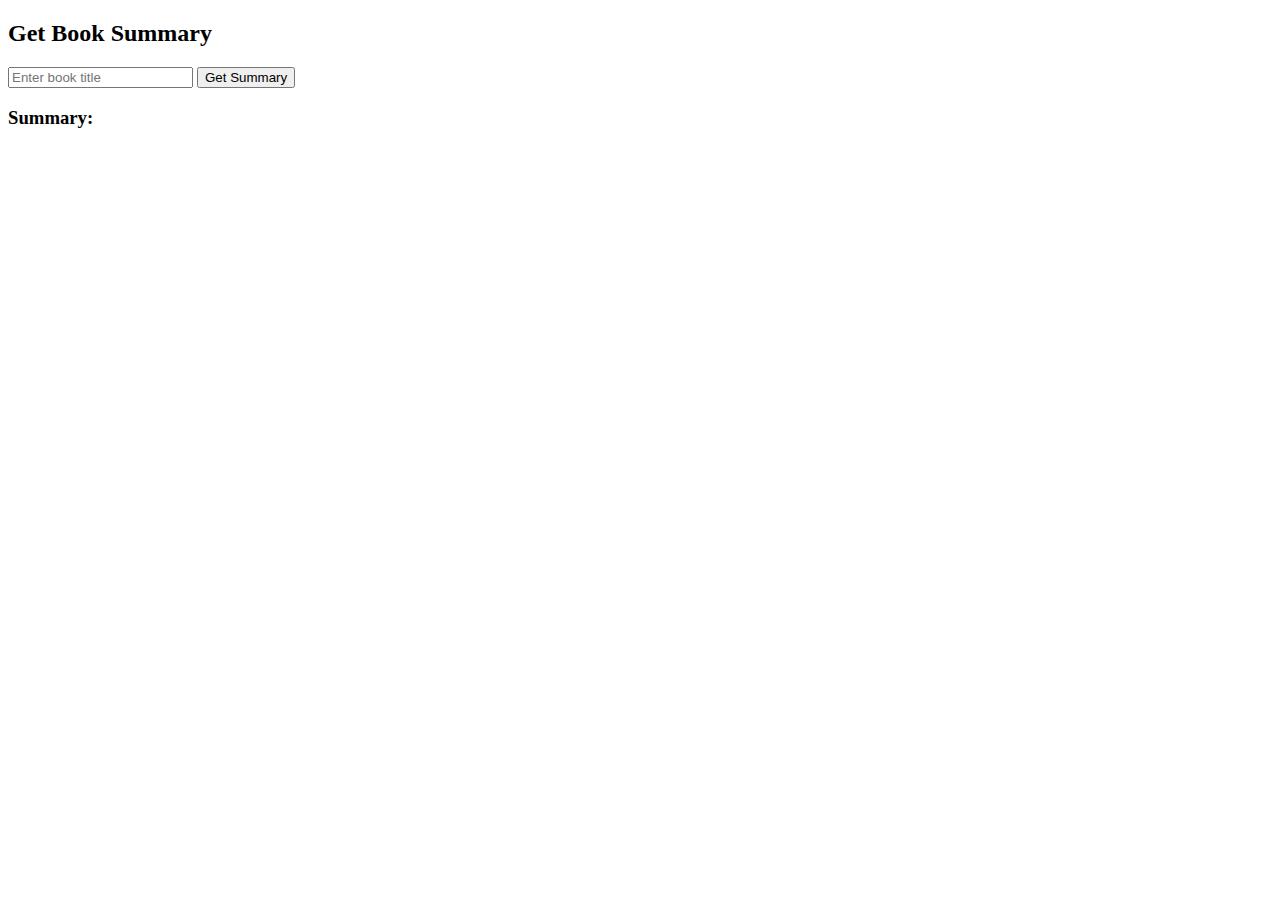
<file: testing_api/index.html>
<!DOCTYPE html>
<html lang="en">
<head>
    <meta charset="UTF-8">
    <meta name="viewport" content="width=device-width, initial-scale=1.0">
    <title>Book Summary AI</title>
</head>
<body>

    <h2>Get Book Summary</h2>
    <input type="text" id="bookTitle" placeholder="Enter book title">
    <button onclick="getSummary()">Get Summary</button>

    <h3>Summary:</h3>
    <p id="summary"></p>

    <script>
        function getSummary() {
    let bookTitle = document.getElementById("bookTitle").value;
    if (!bookTitle) {
        alert("Please enter a book title.");
        return;
    }

    let xhr = new XMLHttpRequest();
    xhr.open("POST", "test.php", true);
    xhr.setRequestHeader("Content-Type", "application/json");

    xhr.onreadystatechange = function () {
        if (xhr.readyState === 4) {
            let response = JSON.parse(xhr.responseText);
            console.log("API Response:", response); // Log full response to console

            if (xhr.status !== 200 || response.error) {
                document.getElementById("summary").innerText = "Error: " + (response.error || "API issue");
                return;
            }

            if (response.choices && response.choices.length > 0) {
                document.getElementById("summary").innerText = response.choices[0].message.content;
            } else {
                document.getElementById("summary").innerText = "Error: Unexpected API response.";
            }
        }
    };

    xhr.send(JSON.stringify({ bookTitle: bookTitle }));
}

    </script>

</body>
</html>
</file>
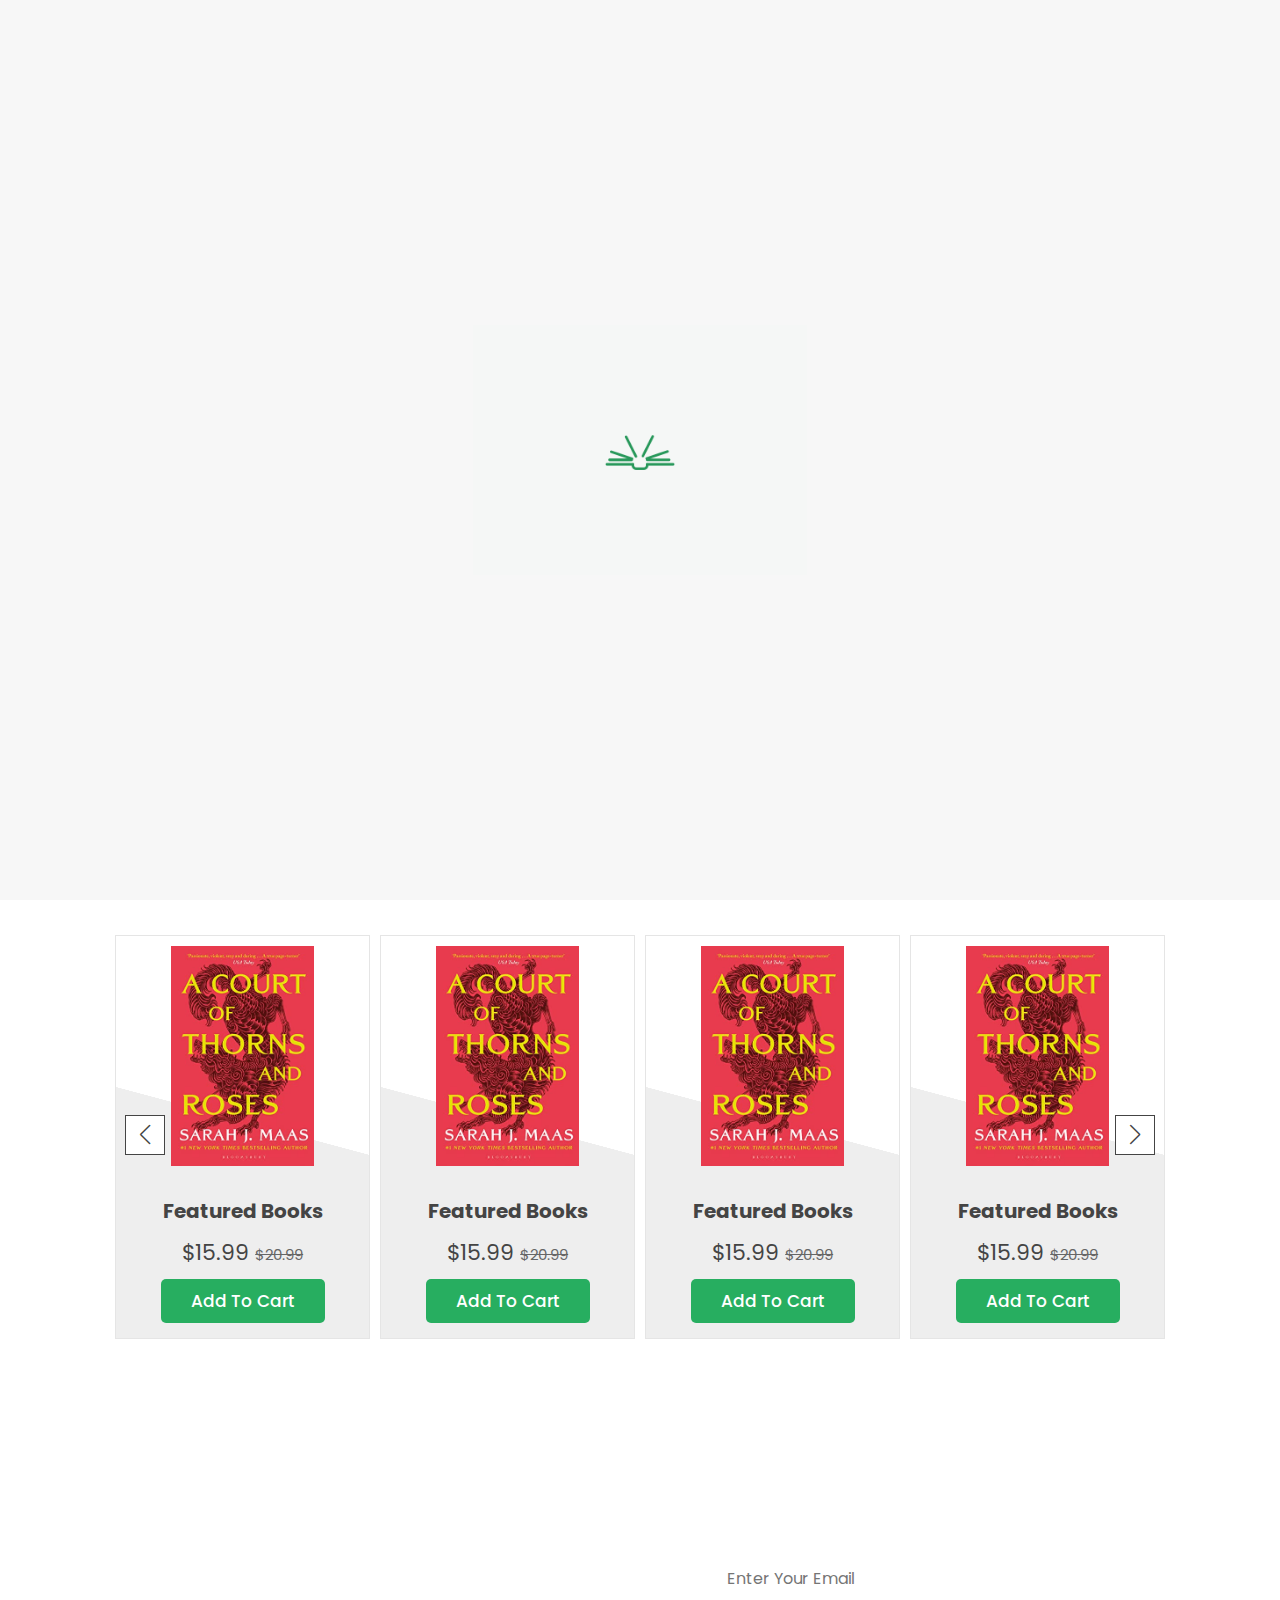
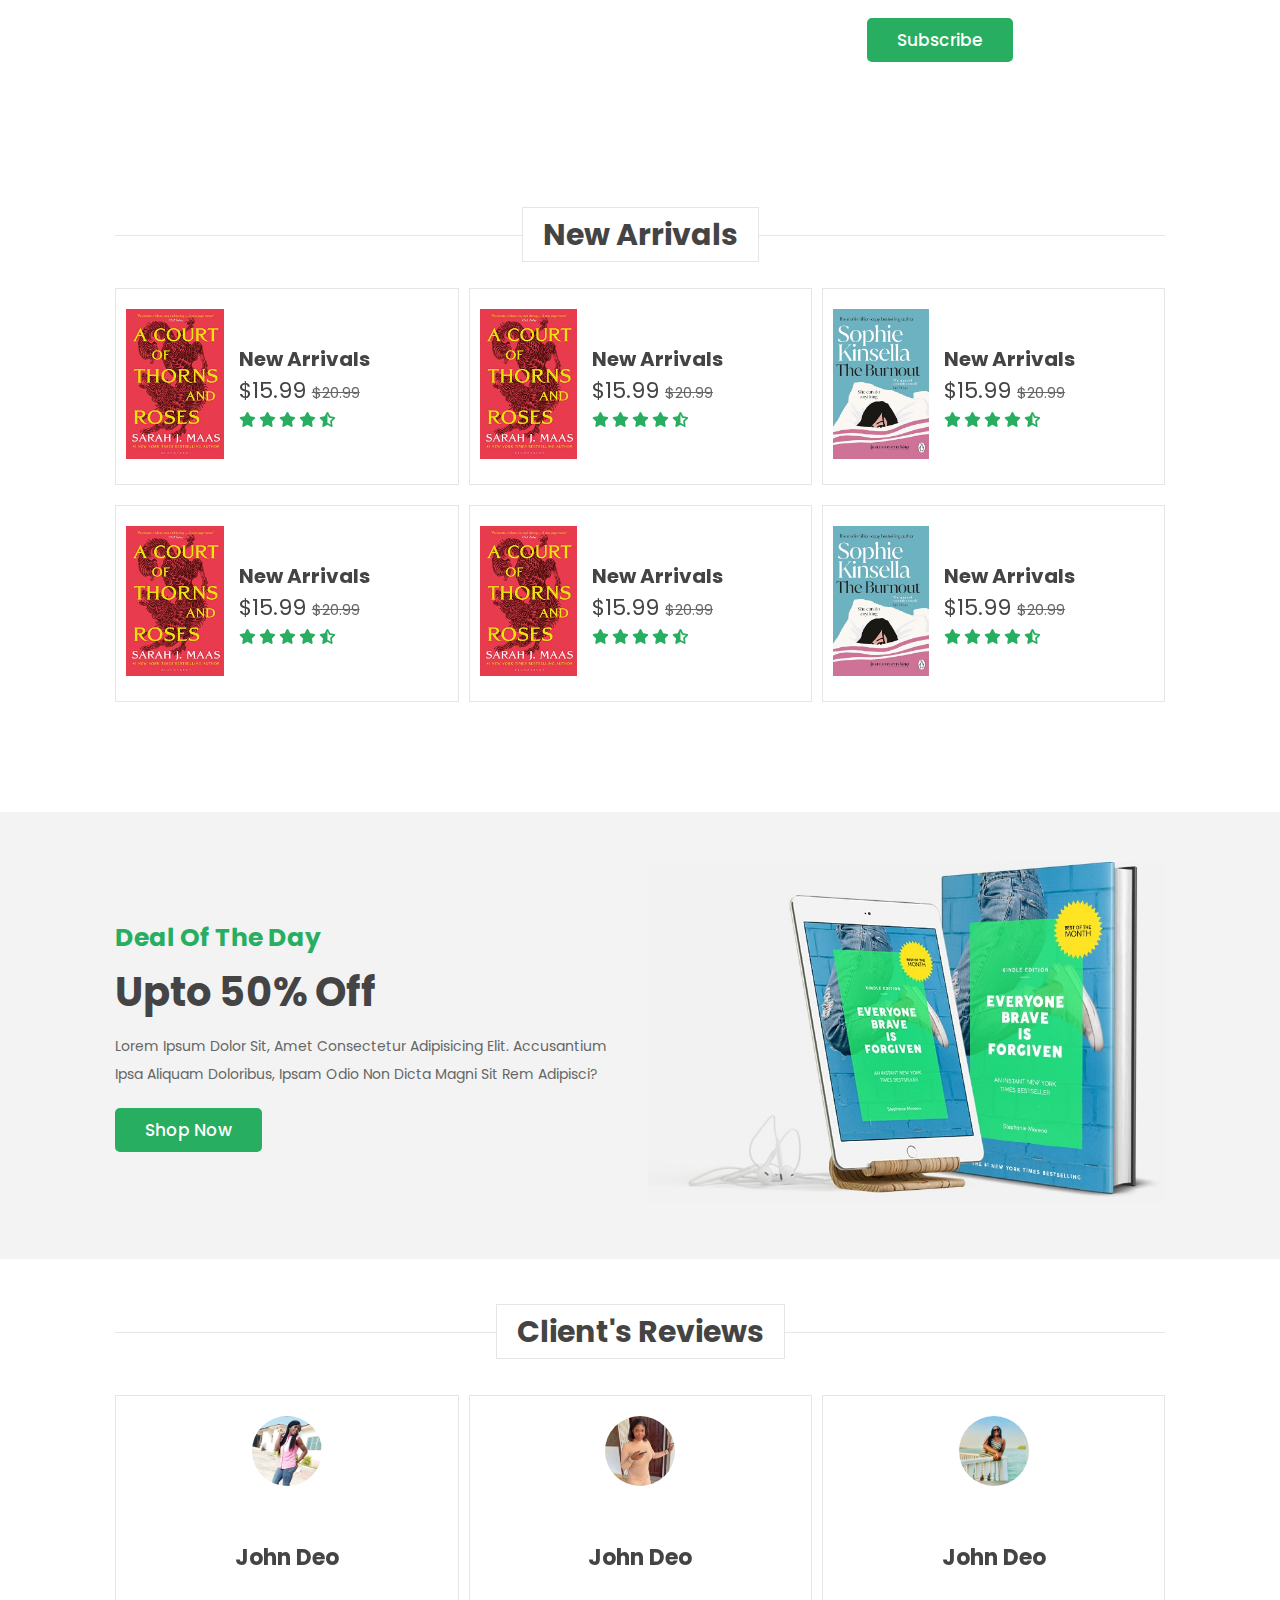
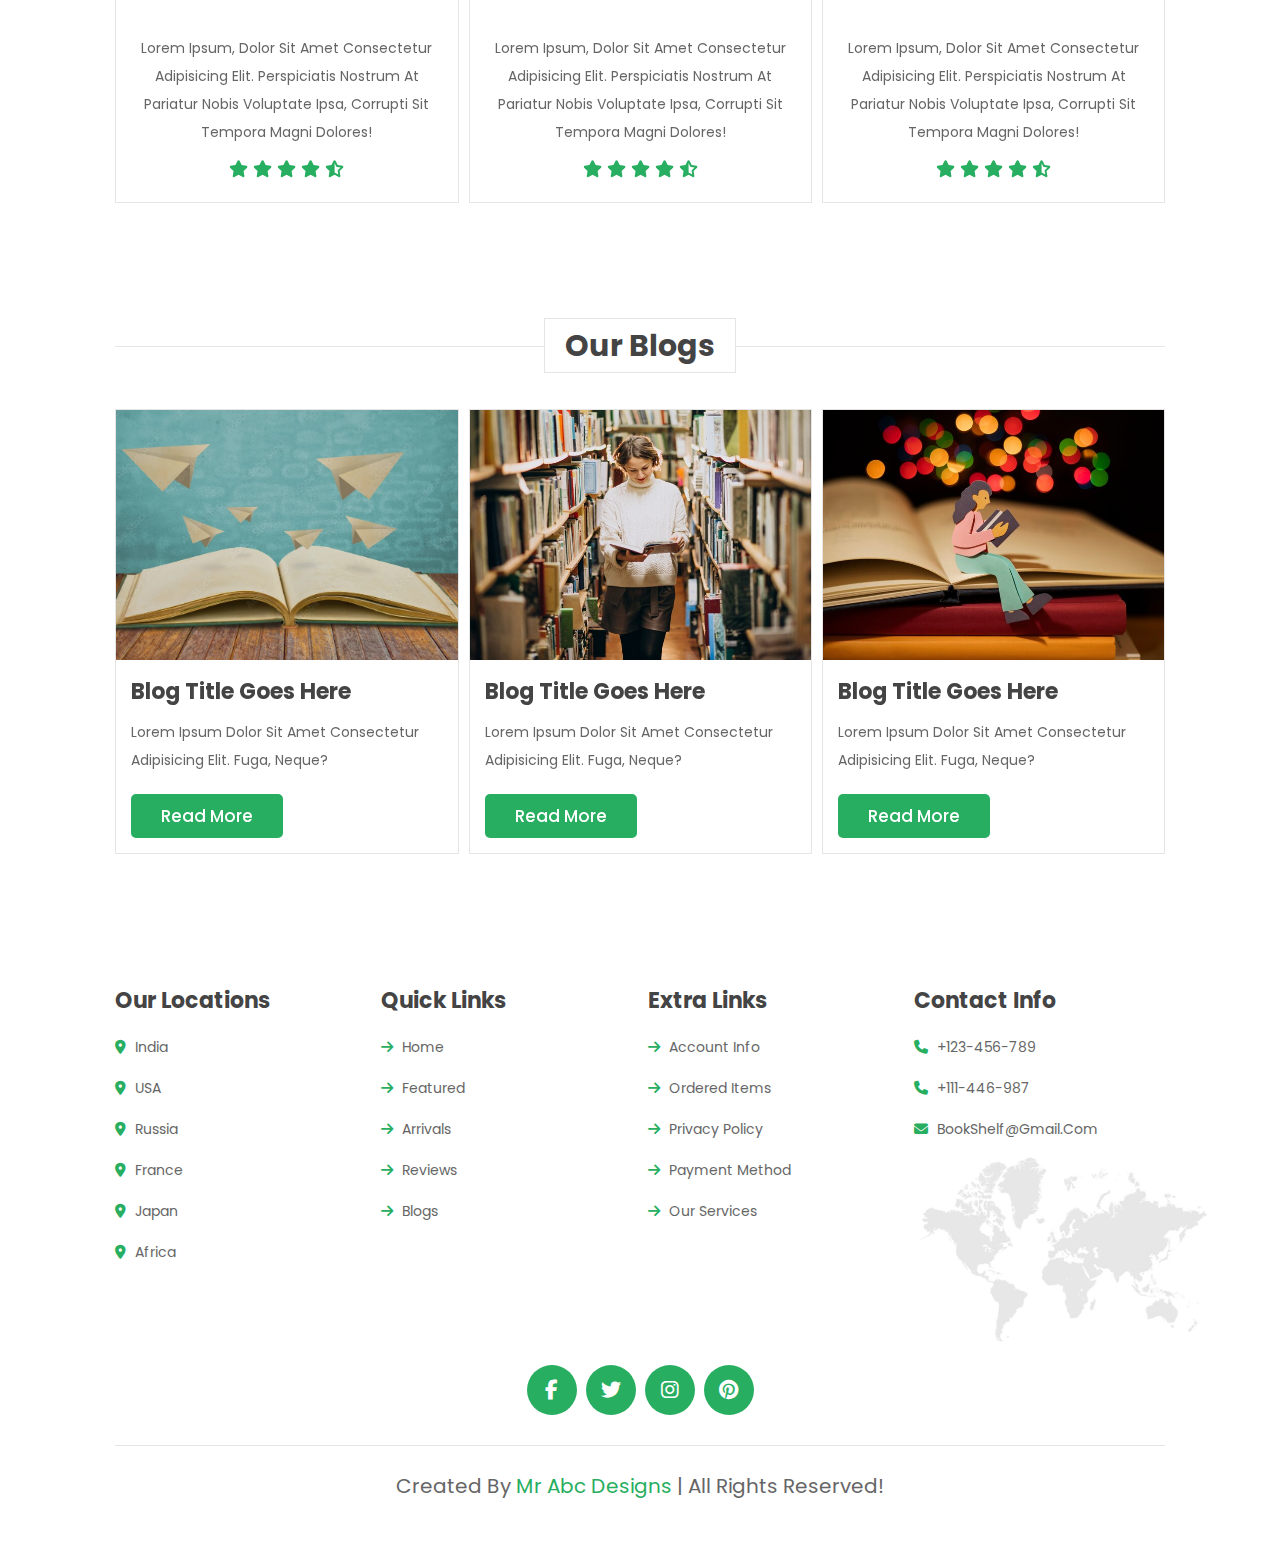
<file: views/index.html>
<!DOCTYPE html>
<html lang="en">

<head>
    <meta charset="UTF-8">
    <meta http-equiv="X-UA-Compatible" content="IE=edge">
    <meta name="viewport" content="width=device-width, initial-scale=1.0">
    <title>Complete Responsive Online Boot Store Website Design Tutorial</title>

    <!-- Swiper JS USE SWIPER form CDN -->
    <link rel="stylesheet" href="https://cdn.jsdelivr.net/npm/swiper@11/swiper-bundle.min.css" />

    <!-- Font awesome cdn link-->
    <link rel="stylesheet" href="https://cdnjs.cloudflare.com/ajax/libs/font-awesome/6.7.2/css/all.min.css">

    <!-- Custom CSS File Link -->
    <link rel="stylesheet" href="../css/home.css">
</head>

<body>

    <!-- Header Section Starts -->

    <header class="header">

        <div class="header-1">
            <a href="#" class="logo"><i class="fas fa-book">BookShelf</i></a>

            <form action="" class="search-form">
                <input type="search" name="" placeholder="Search here..." id="search-box">

                <label for="search-box" class="fas fa-search"></label>
            </form>

            <div class="icons">
                <div id="search-btn" class="fas fa-search"></div>
                <a href="#" class="fas fa-heart"></a>
                <a href="#" class="fas fa-shopping-cart"></a>
                <div id="login-btn" class="fas fa-user"></div>
            </div>
        </div>

        <!-- Nav Bar [Home , Featured ...etc]-->
        <div class="header-2">
            <nav class="navbar">
                <a href="#home">home</a>
                <a href="#featured">Featured</a>
                <a href="#arrivals">arrivals</a>
                <a href="#reviews">reviews</a>
                <a href="#blogs">blogs</a>
            </nav>
        </div>


    </header>
    <!-- Header Section Ends -->

    <!-- Bottom Navbar -->


    <!-- if The Web-site is viewed in small tabs or
on mobile phone nav-bar will be at bottom -->

    <nav class="bottom-navbar">
        <a href="#home" class="fas fa-home"></a>
        <a href="#featured" class="fas fa-list"></a>
        <a href="#arrivals" class="fas fa-tags"></a>
        <a href="#reviews" class="fas fa-comments"></a>
        <a href="#blogs" class="fas fa-newspaper"></a> <!-- change in logo looks better than original -->
    </nav>

    <!-- login form -->

    

    <!-- Home Section Starts -->

    <section class="home" id="home">

        <div class="row">

            <!-- Chnage discarded As Original image was found -->
            <div class="content"> <!--style="margin-bottom: 1dvh;"-->
                <h3> 
                    <?php 
                        session_start();

                        if(isset($_SESSION['user']))
                        { 
                            echo"Hi, ".$_SESSION['user']; 
                        } 
                        else
                        {
                            echo"Hi, User";
                        }
                    ?>
                            
                </h3>
                <p>Lorem ipsum dolor sit amet consectetur adipisicing elit. Corporis blanditiis sint facilis, iusto nemo
                    soluta facere rerum error incidunt voluptatem.</p>

                <a href="#" class="btn">shop Now</a>
            </div>

            <div class="swiper books-slider">

                <div class="swiper-wrapper">
                    <a href="#" class="swiper-slide"><img src="../images/book2.jpg" alt=""></a>
                    <a href="#" class="swiper-slide"><img src="../images/book3.jpg" alt=""></a>
                    <a href="#" class="swiper-slide"><img src="../images/book2.jpg" alt=""></a>
                    <a href="#" class="swiper-slide"><img src="../images/book3.jpg" alt=""></a>

                    <a href="#" class="swiper-slide"><img src="../images/book3.jpg" alt=""></a>

                    <a href="#" class="swiper-slide"><img src="../images/book2.jpg" alt=""></a>

                </div>
                <!-- Shelf img tag should be Here -->

                <img src="../images/stand.png" alt="" class="stand">
            </div>

        </div>

    </section>

    <!-- home Section Ends -->


    <!-- icons section Starts -->

    <section class="icons-container">

        <div class="icons">
            <i class="fas fa-plane"></i>
            <div class="content">
                <h3>Free Shipping</h3>
                <p>order over $100</p>
            </div>
        </div>

        <div class="icons">
            <i class="fas fa-lock"></i>
            <div class="content">
                <h3>Secure Payment</h3>
                <p>100 Secure Payment</p>
            </div>
        </div>

        <div class="icons">
            <i class="fas fa-redo-alt"></i>
            <div class="content">
                <h3>Easy Returns</h3>
                <p>10 Days Returns</p>
            </div>
        </div>

        <div class="icons">
            <i class="fas fa-headset"></i>
            <div class="content">
                <h3>24/7 Support</h3>
                <p>call us anytime</p>
            </div>
        </div>

    </section>

    <!-- Icon Section Ends -->

    <!-- featured Section Starts -->

    <section class="featured" id="featured">

        <h1 class="heading">
            <span>
                Featured Books
            </span>
        </h1>
        <div class=" swiper featured-slider">

            <div class="swiper-wrapper">

                <!-- 1st Book view -->
                <div class="swiper-slide box">
                    <div class="icons">
                        <a href="#" class="fas fa-search"></a>

                        <a href="#" class="fas fa-heart"></a>

                        <a href="#" class="fas fa-eye"></a>

                    </div>

                    <div class="image">
                        <img src="../images/book2.jpg" alt="">
                    </div>

                    <div class="content">
                        <h3>Featured Books</h3>
                        <div class="price">$15.99 <span>$20.99</span> </div>
                        <a href="#" class="btn">Add to Cart</a>
                    </div>
                </div>

                <!-- 2nd Book view -->
                <div class="swiper-slide box">
                    <div class="icons">
                        <a href="#" class="fas fa-search"></a>

                        <a href="#" class="fas fa-heart"></a>

                        <a href="#" class="fas fa-eye"></a>

                    </div>

                    <div class="image">
                        <img src="../images/book2.jpg" alt="">
                    </div>

                    <div class="content">
                        <h3>Featured Books</h3>
                        <div class="price">$15.99 <span>$20.99</span></div>
                        <a href="#" class="btn">Add to Cart</a>
                    </div>
                </div>

                <!-- 3rd Book view -->
                <div class="swiper-slide box">
                    <div class="icons">
                        <a href="#" class="fas fa-search"></a>

                        <a href="#" class="fas fa-heart"></a>

                        <a href="#" class="fas fa-eye"></a>

                    </div>

                    <div class="image">
                        <img src="../images/book2.jpg" alt="">
                    </div>

                    <div class="content">
                        <h3>Featured Books</h3>
                        <div class="price">$15.99 <span>$20.99</span></div>
                        <a href="#" class="btn">Add to Cart</a>
                    </div>
                </div>

                <!-- 4th Book view -->
                <div class="swiper-slide box">
                    <div class="icons">
                        <a href="#" class="fas fa-search"></a>

                        <a href="#" class="fas fa-heart"></a>

                        <a href="#" class="fas fa-eye"></a>

                    </div>

                    <div class="image">
                        <img src="../images/book2.jpg" alt="">
                    </div>

                    <div class="content">
                        <h3>Featured Books</h3>
                        <div class="price">$15.99 <span>$20.99</span> </div>
                        <a href="#" class="btn">Add to Cart</a>
                    </div>
                </div>

                <!-- 5th Book view -->
                <div class="swiper-slide box">
                    <div class="icons">
                        <a href="#" class="fas fa-search"></a>

                        <a href="#" class="fas fa-heart"></a>

                        <a href="#" class="fas fa-eye"></a>

                    </div>

                    <div class="image">
                        <img src="../images/book2.jpg" alt="">
                    </div>

                    <div class="content">
                        <h3>Featured Books</h3>
                        <div class="price">$15.99 <span>$20.99</span> </div>
                        <a href="#" class="btn">Add to Cart</a>
                    </div>
                </div>

                <!-- 6th Book view -->
                <div class="swiper-slide box">
                    <div class="icons">
                        <a href="#" class="fas fa-search"></a>

                        <a href="#" class="fas fa-heart"></a>

                        <a href="#" class="fas fa-eye"></a>

                    </div>

                    <div class="image">
                        <img src="../images/book2.jpg" alt="">
                    </div>

                    <div class="content">
                        <h3>Featured Books</h3>
                        <div class="price">$15.99 <span>$20.99</span></div>
                        <a href="#" class="btn">Add to Cart</a>
                    </div>
                </div>

                <!-- 7th Book view -->
                <div class="swiper-slide box">
                    <div class="icons">
                        <a href="#" class="fas fa-search"></a>

                        <a href="#" class="fas fa-heart"></a>

                        <a href="#" class="fas fa-eye"></a>

                    </div>

                    <div class="image">
                        <img src="../images/book2.jpg" alt="">
                    </div>

                    <div class="content">
                        <h3>Featured Books</h3>
                        <div class="price">$15.99 <span>$20.99</span></div>
                        <a href="#" class="btn">Add to Cart</a>
                    </div>
                </div>

                <!-- 8th Book view -->
                <div class="swiper-slide box">
                    <div class="icons">
                        <a href="#" class="fas fa-search"></a>

                        <a href="#" class="fas fa-heart"></a>

                        <a href="#" class="fas fa-eye"></a>

                    </div>

                    <div class="image">
                        <img src="../images/book2.jpg" alt="">
                    </div>

                    <div class="content">
                        <h3>Featured Books</h3>
                        <div class="price">$15.99 <span>$20.99</span></div>
                        <a href="#" class="btn">Add to Cart</a>
                    </div>
                </div>
            </div>

            <div class="swiper-button-next"></div>
            <div class="swiper-button-prev"></div>
        </div>

    </section>

    <!-- featured Section Ends -->



    <!-- Newsletter Section Starts -->

    <section class="newsletter">

        <form action="">

            <h3>subscribe for latest updates</h3>

            <input type="email" name="" placeholder="enter your email" id="" class="box">
            <input type="submit" value="subscribe" class="btn">

        </form>
    </section>

    <!-- Newsletter Section Ends -->




    <!-- Arrivals section Starts -->

    <section class="arrivals" id="arrivals">

        <h1 class="heading"> <span>New Arrivals</span> </h1>

        <div class="swiper arrivals-slider">

            <div class="swiper-wrapper">

                <!-- 1st Book of Arrivals Section -->

                <a href="#" class="swiper-slide box">

                    <div class="image">
                        <img src="../images/book2.jpg" alt="">
                    </div>

                    <div class="content">
                        <h3>new arrivals</h3>

                        <div class="price">$15.99 <span>$20.99</span></div>

                        <div class="stars">
                            <i class="fas fa-star"></i>
                            <i class="fas fa-star"></i>
                            <i class="fas fa-star"></i>
                            <i class="fas fa-star"></i>
                            <i class="fas fa-star-half-alt"></i>
                        </div>

                    </div>
                </a>

                <!-- 2nd Book of Arrivals Section -->

                <a href="#" class="swiper-slide box">

                    <div class="image">
                        <img src="../images/book2.jpg" alt="">
                    </div>

                    <div class="content">
                        <h3>new arrivals</h3>

                        <div class="price">$15.99 <span>$20.99</span></div>

                        <div class="stars">
                            <i class="fas fa-star"></i>
                            <i class="fas fa-star"></i>
                            <i class="fas fa-star"></i>
                            <i class="fas fa-star"></i>
                            <i class="fas fa-star-half-alt"></i>
                        </div>
                    </div>
                </a>

                <!-- 3rd Book In Arriavl Section -->

                <a href="#" class="swiper-slide box">

                    <div class="image">
                        <img src="../images/book3.jpg" alt="">
                    </div>

                    <div class="content">
                        <h3>new arrivals</h3>

                        <div class="price">$15.99 <span>$20.99</span></div>

                        <div class="stars">
                            <i class="fas fa-star"></i>
                            <i class="fas fa-star"></i>
                            <i class="fas fa-star"></i>
                            <i class="fas fa-star"></i>
                            <i class="fas fa-star-half-alt"></i>
                        </div>
                    </div>
                </a>

                <!-- 4th Book -->

                <a href="#" class="swiper-slide box">

                    <div class="image">
                        <img src="../images/book1.webp" alt="">
                    </div>

                    <div class="content">
                        <h3>new arrivals</h3>

                        <div class="price">$15.99 <span>$20.99</span></div>

                        <div class="stars">
                            <i class="fas fa-star"></i>
                            <i class="fas fa-star"></i>
                            <i class="fas fa-star"></i>
                            <i class="fas fa-star"></i>
                            <i class="fas fa-star-half-alt"></i>
                        </div>
                    </div>
                </a>

                <!-- 5th Book -->

                <a href="#" class="swiper-slide box">

                    <div class="image">
                        <img src="../images/book3.jpg" alt="">
                    </div>

                    <div class="content">
                        <h3>new arrivals</h3>

                        <div class="price">$15.99 <span>$20.99</span></div>

                        <div class="stars">
                            <i class="fas fa-star"></i>
                            <i class="fas fa-star"></i>
                            <i class="fas fa-star"></i>
                            <i class="fas fa-star"></i>
                            <i class="fas fa-star-half-alt"></i>
                        </div>
                    </div>
                </a>


            </div>

        </div>

        <!-- Seprate 5 Books -->

        <div class="swiper arrivals-slider arrivals-slider-adjust"> <!-- Change for bottom overflow -->

            <div class="swiper-wrapper">

                <!-- 6th Book of Arrivals Section -->

                <a href="#" class="swiper-slide box">

                    <div class="image">
                        <img src="../images/book2.jpg" alt="">
                    </div>

                    <div class="content">
                        <h3>new arrivals</h3>

                        <div class="price">$15.99 <span>$20.99</span></div>

                        <div class="stars">
                            <i class="fas fa-star"></i>
                            <i class="fas fa-star"></i>
                            <i class="fas fa-star"></i>
                            <i class="fas fa-star"></i>
                            <i class="fas fa-star-half-alt"></i>
                        </div>

                    </div>
                </a>

                <!-- 7th Book of Arrivals Section -->

                <a href="#" class="swiper-slide box">

                    <div class="image">
                        <img src="../images/book2.jpg" alt="">
                    </div>

                    <div class="content">
                        <h3>new arrivals</h3>

                        <div class="price">$15.99 <span>$20.99</span></div>

                        <div class="stars">
                            <i class="fas fa-star"></i>
                            <i class="fas fa-star"></i>
                            <i class="fas fa-star"></i>
                            <i class="fas fa-star"></i>
                            <i class="fas fa-star-half-alt"></i>
                        </div>
                    </div>
                </a>

                <!-- 8th Book In Arriavl Section -->

                <a href="#" class="swiper-slide box">

                    <div class="image">
                        <img src="../images/book3.jpg" alt="">
                    </div>

                    <div class="content">
                        <h3>new arrivals</h3>

                        <div class="price">$15.99 <span>$20.99</span></div>

                        <div class="stars">
                            <i class="fas fa-star"></i>
                            <i class="fas fa-star"></i>
                            <i class="fas fa-star"></i>
                            <i class="fas fa-star"></i>
                            <i class="fas fa-star-half-alt"></i>
                        </div>
                    </div>
                </a>

                <!-- 9th Book -->

                <a href="#" class="swiper-slide box">

                    <div class="image">
                        <img src="../images/book1.webp" alt="">
                    </div>

                    <div class="content">
                        <h3>new arrivals</h3>

                        <div class="price">$15.99 <span>$20.99</span></div>

                        <div class="stars">
                            <i class="fas fa-star"></i>
                            <i class="fas fa-star"></i>
                            <i class="fas fa-star"></i>
                            <i class="fas fa-star"></i>
                            <i class="fas fa-star-half-alt"></i>
                        </div>
                    </div>
                </a>

                <!-- 10th Book -->

                <a href="#" class="swiper-slide box">

                    <div class="image">
                        <img src="../images/book3.jpg" alt="">
                    </div>

                    <div class="content">
                        <h3>new arrivals</h3>

                        <div class="price">$15.99 <span>$20.99</span></div>

                        <div class="stars">
                            <i class="fas fa-star"></i>
                            <i class="fas fa-star"></i>
                            <i class="fas fa-star"></i>
                            <i class="fas fa-star"></i>
                            <i class="fas fa-star-half-alt"></i>
                        </div>
                    </div>
                </a>

            </div>

        </div>

    </section>

    <!-- Arrivals Section Ends -->

    <!-- Deal Section Starts -->

    <section class="deal">

        <div class="content">
            <h3>Deal of The Day</h3>
            <h1>upto 50% off</h1>
            <p>Lorem ipsum dolor sit, amet consectetur adipisicing elit. Accusantium ipsa aliquam doloribus, ipsam odio
                non dicta magni sit rem adipisci?</p>

            <a href="#" class="btn">Shop Now</a>

        </div>

        <div class="image">
            <img src="../images/deal-img.jpg" alt="">
        </div>

    </section>

    <!-- Deal Section Ends -->


    <!-- Reviews Section Starts -->

    <section class="reviews" id="reviews">

        <h1 class="heading"> <span>Client's Reviews</span> </h1>

        <div class="swiper reviews-slider">

            <div class="swiper-wrapper">

                <!-- 1st Review -->

                <div class="swiper-slide box">

                    <img src="../images/pic-11.png" alt="">
                    <h3>john deo</h3>

                    <p>Lorem ipsum, dolor sit amet consectetur adipisicing elit. Perspiciatis nostrum at pariatur nobis
                        voluptate ipsa, corrupti sit tempora magni dolores!</p>

                    <div class="stars">
                        <i class="fas fa-star"></i>
                        <i class="fas fa-star"></i>
                        <i class="fas fa-star"></i>
                        <i class="fas fa-star"></i>
                        <i class="fas fa-star-half-alt"></i>
                    </div>
                </div>

                <!-- 2nd review block -->
                <div class="swiper-slide box">

                    <img src="../images/pic-12.jpg" alt="">
                    <h3>john deo</h3>

                    <p>Lorem ipsum, dolor sit amet consectetur adipisicing elit. Perspiciatis nostrum at pariatur nobis
                        voluptate ipsa, corrupti sit tempora magni dolores!</p>

                    <div class="stars">
                        <i class="fas fa-star"></i>
                        <i class="fas fa-star"></i>
                        <i class="fas fa-star"></i>
                        <i class="fas fa-star"></i>
                        <i class="fas fa-star-half-alt"></i>
                    </div>
                </div>

                <!-- 3rd review block -->
                <div class="swiper-slide box">

                    <img src="../images/yaa.jpg" alt="">
                    <h3>john deo</h3>

                    <p>Lorem ipsum, dolor sit amet consectetur adipisicing elit. Perspiciatis nostrum at pariatur nobis
                        voluptate ipsa, corrupti sit tempora magni dolores!</p>

                    <div class="stars">
                        <i class="fas fa-star"></i>
                        <i class="fas fa-star"></i>
                        <i class="fas fa-star"></i>
                        <i class="fas fa-star"></i>
                        <i class="fas fa-star-half-alt"></i>
                    </div>
                </div>

                <!-- 4th review block -->
                <div class="swiper-slide box">

                    <img src="../images/pic-11.png" alt="">
                    <h3>john deo</h3>

                    <p>Lorem ipsum, dolor sit amet consectetur adipisicing elit. Perspiciatis nostrum at pariatur nobis
                        voluptate ipsa, corrupti sit tempora magni dolores!</p>

                    <div class="stars">
                        <i class="fas fa-star"></i>
                        <i class="fas fa-star"></i>
                        <i class="fas fa-star"></i>
                        <i class="fas fa-star"></i>
                        <i class="fas fa-star-half-alt"></i>
                    </div>
                </div>

                <!-- 5th review block -->
                <div class="swiper-slide box">

                    <img src="../images/pic-12.jpg" alt="">
                    <h3>john deo</h3>

                    <p>Lorem ipsum, dolor sit amet consectetur adipisicing elit. Perspiciatis nostrum at pariatur nobis
                        voluptate ipsa, corrupti sit tempora magni dolores!</p>

                    <div class="stars">
                        <i class="fas fa-star"></i>
                        <i class="fas fa-star"></i>
                        <i class="fas fa-star"></i>
                        <i class="fas fa-star"></i>
                        <i class="fas fa-star-half-alt"></i>
                    </div>
                </div>

                <!-- 6th review block -->
                <div class="swiper-slide box">

                    <img src="../images/pic-12.jpg" alt="">
                    <h3>john deo</h3>

                    <p>Lorem ipsum, dolor sit amet consectetur adipisicing elit. Perspiciatis nostrum at pariatur nobis
                        voluptate ipsa, corrupti sit tempora magni dolores!</p>

                    <div class="stars">
                        <i class="fas fa-star"></i>
                        <i class="fas fa-star"></i>
                        <i class="fas fa-star"></i>
                        <i class="fas fa-star"></i>
                        <i class="fas fa-star-half-alt"></i>
                    </div>
                </div>

            </div>

        </div>

    </section>

    <!-- Reviews Section Ends -->

    <!-- Blogs Section Starts -->
    <section class="blogs" id="blogs">

        <h1 class="heading">
            <span>
                Our Blogs
            </span>
        </h1>

        <div class="swiper blogs-slider">

            <div class="swiper-wrapper">

                <!-- 1st Blog -->
                <div class="swiper-slide box">

                    <div class="image">
                        <img src="../images/blog-01.webp" alt="">
                    </div>

                    <div class="content">
                        <h3>
                            blog title goes here
                        </h3>

                        <p>Lorem ipsum dolor sit amet consectetur adipisicing elit. Fuga, neque?</p>

                        <a href="#" class="btn">read more</a>
                    </div>

                </div>

                <!-- 2nd  Blog -->

                <div class="swiper-slide box">

                    <div class="image">
                        <img src="../images/blog-02.jpg" alt="">
                    </div>

                    <div class="content">
                        <h3>
                            blog title goes here
                        </h3>

                        <p>Lorem ipsum dolor sit amet consectetur adipisicing elit. Fuga, neque?</p>

                        <a href="#" class="btn">read more</a>
                    </div>

                </div>

                <!-- 3rd  Blog -->

                <div class="swiper-slide box">

                    <div class="image">
                        <img src="../images/blog-03.jpg" alt="">
                    </div>

                    <div class="content">
                        <h3>
                            blog title goes here
                        </h3>

                        <p>Lorem ipsum dolor sit amet consectetur adipisicing elit. Fuga, neque?</p>

                        <a href="#" class="btn">read more</a>
                    </div>

                </div>

                <!-- 4th  Blog -->

                <div class="swiper-slide box">

                    <div class="image">
                        <img src="../images/blog-04.jpg" alt="">
                    </div>

                    <div class="content">
                        <h3>
                            blog title goes here
                        </h3>

                        <p>Lorem ipsum dolor sit amet consectetur adipisicing elit. Fuga, neque?</p>

                        <a href="#" class="btn">read more</a>
                    </div>

                </div>

                <!-- 5th Blog -->

                <div class="swiper-slide box">

                    <div class="image">
                        <img src="../images/blog-02.jpg" alt="">
                    </div>

                    <div class="content">
                        <h3>
                            blog title goes here
                        </h3>

                        <p>Lorem ipsum dolor sit amet consectetur adipisicing elit. Fuga, neque?</p>

                        <a href="#" class="btn">read more</a>
                    </div>

                </div>

               
            </div>



        </div>
    </section>
    <!-- Blogs Section Ends -->


    <!-- Footer Section Starts -->

    <section class="footer">

        <div class="box-container">

            <div class="box">

                <h3>our locations</h3>

                <a href="#"> <i class="fas fa-map-marker-alt"></i> India </a>
                <a href="#"> <i class="fas fa-map-marker-alt"></i> USA </a>
                <a href="#"> <i class="fas fa-map-marker-alt"></i> Russia </a>
                <a href="#"> <i class="fas fa-map-marker-alt"></i> France </a>
                <a href="#"> <i class="fas fa-map-marker-alt"></i> Japan </a>
                <a href="#"> <i class="fas fa-map-marker-alt"></i> Africa </a>

            </div>

            <div class="box">

                <h3>Quick Links</h3>

                <a href="#"> <i class="fas fa-arrow-right"></i> home </a>
                <a href="#"> <i class="fas fa-arrow-right"></i> featured </a>
                <a href="#"> <i class="fas fa-arrow-right"></i> arrivals </a>
                <a href="#"> <i class="fas fa-arrow-right"></i> reviews </a>
                <a href="#"> <i class="fas fa-arrow-right"></i> blogs </a>
               
            </div>

            <div class="box">

                <h3>Extra Links</h3>

                <a href="#"> <i class="fas fa-arrow-right"></i> account info </a>
                <a href="#"> <i class="fas fa-arrow-right"></i> ordered items </a>
                <a href="#"> <i class="fas fa-arrow-right"></i> privacy policy </a>
                <a href="#"> <i class="fas fa-arrow-right"></i> payment method </a>
                <a href="#"> <i class="fas fa-arrow-right"></i> our services </a>
               
            </div>

            <div class="box">

                <h3>Contact info</h3>

                <a href="#"> <i class="fas fa-phone"></i> +123-456-789 </a>
                <a href="#"> <i class="fas fa-phone"></i> +111-446-987 </a>
                <a href="#"> <i class="fas fa-envelope"></i> BookShelf@gmail.com </a>

                <img src="../images/map_footer.jpg"  class="map" alt=""> <!-- map image -->
               
            </div>

        </div>

        <div class="share">
            <a href="#" class="fab fa-facebook-f"></a>
            <a href="#" class="fab fa-twitter"></a>
            <a href="#" class="fab fa-instagram"></a>
            <a href="#" class="fab fa-pinterest"></a>
        </div>

        <div class="credit"> created by <span>mr abc designs </span> | all rights reserved!</div>

    </section>


    <!-- Footer Section Ends -->

    <!-- Loder -->

    <div class="loader-container">
        <img src="../images/loder-img.gif" alt="">
    </div>


    <!-- Swiper CDN JS Link -->
    <script src="https://cdn.jsdelivr.net/npm/swiper@11/swiper-bundle.min.js"></script>

    <!--Custom js File Link -->

    <script src="../js/home.js"></script>
    <script src="../js/login.js"></script>

</body>

</html>
</file>
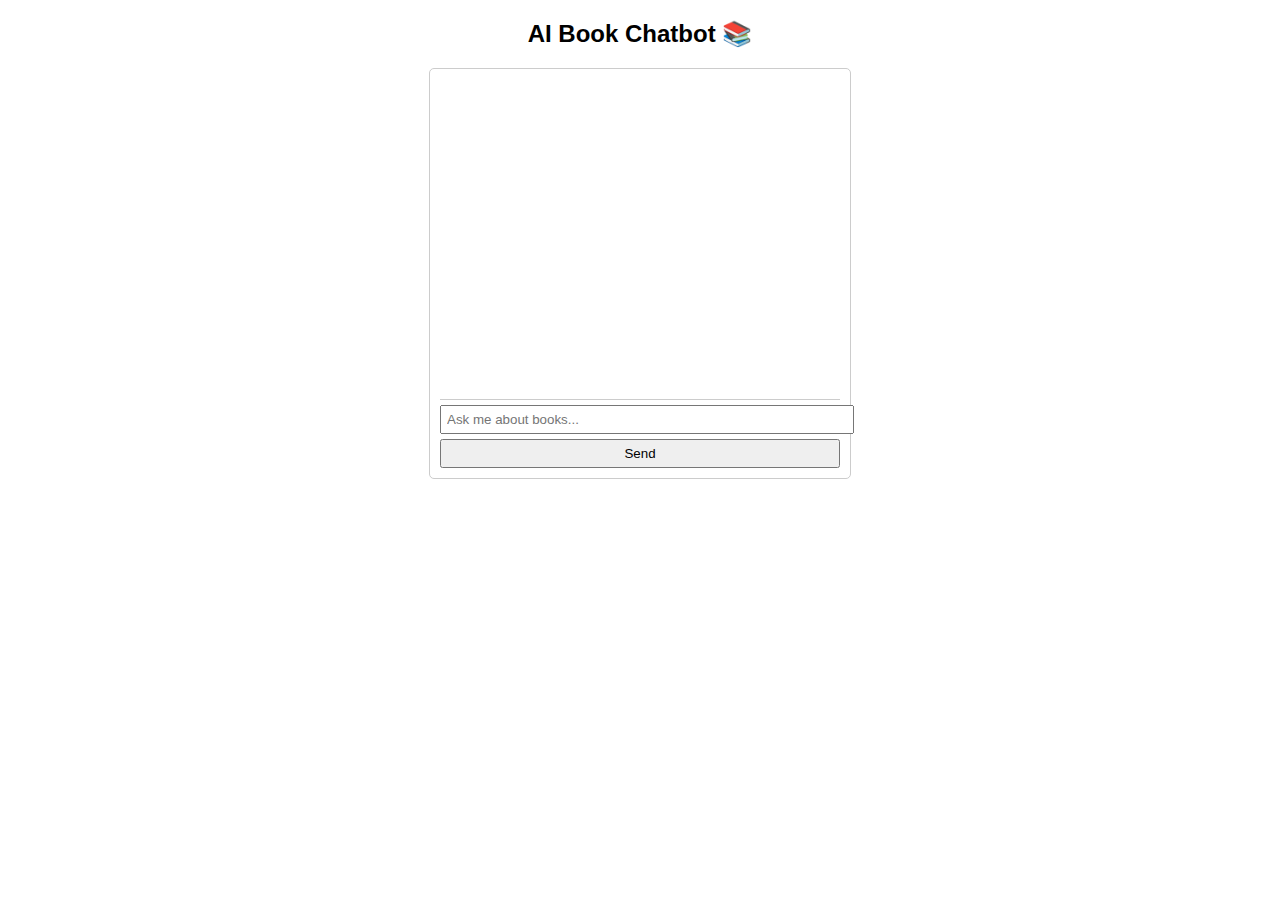
<file: testing_api/chatbot.html>
<!DOCTYPE html>
<html lang="en">
<head>
    <meta charset="UTF-8">
    <meta name="viewport" content="width=device-width, initial-scale=1.0">
    <title>AI Book Chatbot</title>
    <style>
        body { font-family: Arial, sans-serif; text-align: center; }
        .chat-container { max-width: 400px; margin: auto; border: 1px solid #ccc; padding: 10px; border-radius: 5px; }
        .messages { height: 300px; overflow-y: auto; border-bottom: 1px solid #ccc; padding: 10px; text-align: left; }
        .user { color: blue; }
        .ai { color: green; }
        input, button { width: 100%; margin-top: 5px; padding: 5px; }
    </style>
</head>
<body>

    <h2>AI Book Chatbot 📚</h2>
    <div class="chat-container">
        <div class="messages" id="chat"></div>
        <input type="text" id="userInput" placeholder="Ask me about books..." onkeypress="handleKeyPress(event)">
        <button onclick="sendMessage()">Send</button>
    </div>

    <script>
        function handleKeyPress(event) {
            if (event.key === "Enter") sendMessage();
        }

        function sendMessage() {
            let userInput = document.getElementById("userInput").value;
            if (!userInput) return;

            let chatBox = document.getElementById("chat");
            chatBox.innerHTML += `<p class="user"><b>You:</b> ${userInput}</p>`;

            document.getElementById("userInput").value = ""; // Clear input

            fetch("chatbot.php", {
                method: "POST",
                headers: { "Content-Type": "application/json" },
                body: JSON.stringify({ message: userInput })
            })
            .then(response => response.json())
            .then(data => {
                chatBox.innerHTML += `<p class="ai"><b>AI:</b> ${data.reply}</p>`;
                chatBox.scrollTop = chatBox.scrollHeight; // Auto-scroll down
            })
            .catch(error => {
                chatBox.innerHTML += `<p class="ai"><b>AI:</b> Error fetching response.</p>`;
                console.error("Error:", error);
            });
        }
    </script>

</body>
</html>
</file>
<file: css/home.css>
@import url('https://fonts.googleapis.com/css2?family=Poppins:ital,wght@0,100;0,200;0,300;0,400;0,500;0,600;0,700;0,800;0,900;1,100;1,200;1,300;1,400;1,500;1,600;1,700;1,800;1,900&display=swap');

:root{
    --green:#27ae60;
    --dark-color:#219150;
    --black:#444;
    --light-color:#666;
    --border:.1rem solid rgba(0,0,0,.1);
    --border-hover:.1rem solid var(--black);
    --box-shadow:0 .5rem 1rem rgba(0,0,0,.1);
}

*{
    font-family: 'Poppins',sans-serif;
    margin:0;
    padding: 0;
    box-sizing: border-box;
    outline: none; 
    border: none;
    text-decoration: none;
    text-transform: capitalize;
    transition: all .2s linear;
    transition:width none;
}

html{
    font-size: 62.5%;
    overflow-x: hidden;
    scroll-padding-top: 5rem;
    scroll-behavior: smooth;
}

html::-webkit-scrollbar{
    width: 1rem;
}

html::-webkit-scrollbar-track{
    background:transparent;
}

html::-webkit-scrollbar-thumb{
    background: var(--black);
}

/* Section relate to home page sliding books */

section{
    padding: 5rem 9%;
}

 /* CSS For Featured Books Section */

 .heading{
    text-align: center;
    margin-bottom: 2rem;
    position: relative;

 }

 .heading::before{
    content: '';
    position: absolute;
    top: 50%; left: 0;
    transform: translateY(-50%);
    width: 100%;
    height: .01rem;
    background: rgba(0,0,0,.1);
    z-index: -1;
 }

 .heading span{
    font-size: 3rem;
    padding: .5rem 2rem;
    color: var(--black);
    background: #fff;
    border: var(--border);
 }

/* Login Form Button Styling */
.btn{
    margin-top: 1rem;
    display: inline-block;
    padding: .9rem 3rem;
    border-radius: .5rem;
    color: #fff;
    background: var(--green);
    font-size: 1.7rem;
    cursor: pointer;
    font-weight: 500;
}

.btn:hover{
    background: var(--dark-color);
}

.header .header-1{
    background: #fff;
    padding: 1.5rem;
    display: flex;
    align-items: center;
    justify-content: space-between;
}

/* Web Site Logo CSS */
.header .header-1 .logo{

    font-size: 2.5rem;
    font-weight: bolder;
    color: var(--black);
    letter-spacing: 2px; /* change */
}

/* To Change Colour of Logo */
.header .header-1 .logo i{
    color: var(--green);

}

/* Search Bar */
.header .header-1 .search-form{
    width: 50rem;
    height: 5rem;
    border: var(--border);
    overflow: hidden;
    background: #fff;
    display: flex;
    align-items: center;
    border-radius: .5rem;
}

/* Search Bar Input Tag */
.header .header-1 .search-form input{

    font-size: 1.6rem;
    padding: 0 1.2rem;
    height: 100%;
    width: 100%;
    text-transform: none;
    color: var(--black);
}

/* Search Bar Label Tag */
.header .header-1 .search-form label{
    font-size: 2.5rem;
    padding-right: 1.5rem;
    color: var(--black);
    cursor: pointer;
}

.header .header-1 .search-form label:hover{
    color: var(--green);
}

/* Icons Of Nav Bar */
.header .header-1 .icons div,
    .header .header-1 .icons a{

        font-size: 2.5rem;
        margin-left: 1.5rem;
        color: var(--black);
        cursor: pointer;
}

/* Icons Hover */
.header .header-1 .icons div:hover,
    .header .header-1 .icons a:hover{

      color: var(--green);
}

#search-btn{
    display: none;
}
/* Nav Bar BackGround Colour */
.header .header-2{
    background: var(--green);
}

/* Nav-Bar Related CSS */
.header .header-2 .navbar{
    text-align: center;
}

.header .header-2 .navbar a{
    color: #fff;
    display: inline-block;
    padding: 1.2rem;
    font-size: 1.7rem;
}

.header .header-2 .navbar a:hover{
    background: var(--dark-color);
}

/* To Keep Position of Nav bar Fixed */

.header .header-2 .active{
    position: fixed;
    top: 0;
    left: 0;
    right: 0;
    z-index: 1000;
}


/* Small Width View Nav-Bar  */
/* if The Web-site is viewed in small tabs or
on mobile phone nav-bar will be at bottom */

.bottom-navbar{

    text-align: center;
    background: var(--green);
    position: fixed;
    bottom: 0; left: 0;
    right: 0;
    z-index: 1000;
    display: none;
}

.bottom-navbar a{
    font-size: 2.5rem;
    padding: 2rem;
    color: #fff;
}

.bottom-navbar a:hover{

    background: var(--dark-color);
}


/* Login Form CSS Styling */

.login-form-container{

    display: flex;
    align-items: center;
    justify-content: center;
    background: rgba(255,255,255,.9); /* To make web-page background slightly visible  */
    position: fixed;
    top: 0; right: -105%;
    z-index: 10000;
    height: 100%;
    width: 100%;
}

/* JS relate Property With CSS */

.login-form-container.active{
    right: 0;
}


/*  form Tag of Login Form */
/*  adding border */
.login-form-container form{

    background: #fff;
    border: var(--border);
    width: 40rem;
    padding: 2rem;
    box-shadow: var(--box-shadow);
    border-radius: .5rem;
    margin: 2rem;
}

 /* CSS For H3 Tag */

.login-form-container form h3{
    
    font-size: 2.5rem;
    text-transform: uppercase;
    color: var(--black);
    text-align: center;
}

.login-form-container form span{
    display: block;
    font-size: 1.5rem;
    padding-top: 1rem;
}

/* CSS For Both Text Field */
.login-form-container form .box{

    width: 100%;
    margin: .7rem 0;
    font-size: 1.6rem;
    border: var(--border);
    border-radius: .5rem;
    padding: 1rem 1.2rem;
    color: var(--black);
    text-transform: none;
}

.login-form-container form .checkbox{
    display: flex;
    align-items: center;
    gap: .5rem;
    padding: 1rem 0;
}

.login-form-container form .checkbox label{

    font-size: 1.5rem;
    color: var(--light-color);
    cursor: pointer;
}

/*Login Form Button CSS */

.login-form-container form .btn{
    text-align: center;
    width: 100%;
    margin: 1.5rem 0;
}
/* Login Form Two HyperLinks to create acc and register */
.login-form-container form p{
    padding-top: .8rem;
    color: var(--light-color);
    font-size: 1.5rem;
}

.login-form-container form p a{
    color: var(--green);
    text-decoration: underline;
}

 /* CSS for login form cross i.e. close button */

.login-form-container #close-login-btn{
    position: absolute;
    top: 1.5rem; right: 2.5rem;
    font-size: 5rem;
    color: var(--black);
    cursor: pointer;
}

/* CSS For Sliding Book Section */

.home{
    background: url('../images/background-banner.png') no-repeat;
    background-size: cover;
    background-position: center; 
}

.home .row{
    display: flex;
    align-items: center;
    flex-wrap: wrap;
    gap: 1.5rem;

}

.home .row .content{
    flex: 1 1 42rem;
}

.home .row .books-slider{
    flex: 1 1 42rem;
    text-align: center;
    margin-top: 2rem;
}

.home .row .books-slider a img{
    height: 25rem;
}

.home .row .books-slider a:hover img{
    transform: scale(.9);
}
 /* CSS FOR STAND IN SLIDING BOOKS VIEW */
/* .stand{
    height:250px;
    width:650px;
} */

/* Change to original as shelf image was found */
.home .row .books-slider .stand{
    width: 100%;
    margin-top: -2rem; /* Befor was -12rem */
}

.home .row .content h3{
    color: var(--black);
    font-size: 4.5rem;
}

.home .row .content p{
    color: var(--light-color);
    font-size: 1.4rem;
    line-height: 2;
    padding: 1rem 0;
}

 /* Change In Code     Commented this code giving problem overlaping into the navbar when page size is small  */

/* body{
    height: 900px;
}  */

 /* CSS For ICONS Like [10 Days Return,free shipping..] */
.icons-container{
    display: grid;
    grid-template-columns: repeat(auto-fit,minmax(25rem,1fr));
    gap: 1.5rem;
}

.icons-container .icons{
    display: flex;
    align-items: center;
    gap: 1.5rem;
    padding: 2rem 0;
}

.icons-container .icons i{
   font-size: 3.5rem;
   color: var(--green); 
}

.icons-container .icons h3{
    font-size: 2.2rem;
    color: var(--black); 
    padding-bottom: .5rem;
 }

 .icons-container .icons p{
    font-size: 1.4rem;
    color: var(--light-color); 
 }

 /* CSS For Featured Books Section */

 .featured .featured-slider .box{

    margin: 2rem 0;
    position: relative;
    overflow: hidden;
    border: var(--border);
    text-align: center;
 }

 .featured .featured-slider .box:hover{
    border: var(--border-hover);
 }

 /* For Background of book image box */
 .featured .featured-slider .box .image{
    padding: 1rem;
    background: linear-gradient(15deg, #eee 30%, #fff 30.1%);

 }

 .featured .featured-slider .box:hover .image{

    transform: translateY(6rem); /* Countering Image overflow */
 }

 /* For Book image size  */
 .featured .featured-slider .box .image img{
    
    height: 22rem; /* Changed than original */
 }

 .featured .featured-slider .box .icons{

   border-bottom: var(--border-hover);
    position: absolute;
    top: 0; left: 0; right: 0;
    background: #fff;
    z-index: 1;
    transform: translateY(-105%); /* hover of icons  come down on hover*/

 }

 .featured .featured-slider .box:hover .icons{

    transform: translateY(0%); /* hover of icons  come down on hover*/
 }

 .featured .featured-slider .box .icons a{
    color: var(--black);
    font-size: 2.2rem;
    padding: 1.3rem 1.5rem;

 }

 .featured .featured-slider .box .icons a:hover{

    background: var(--green);
    color: #fff;
 }

 .featured .featured-slider .box .content{

    background: #eee;
    padding: 1.5rem;

 }

 .featured .featured-slider .box .content h3{

    font-size: 2rem;
    color: var(--black);
 }

 .featured .featured-slider .box .content .price{

    font-size: 2.2rem;
    color: var(--black);
    padding-top: 1rem;
 }

 .featured .featured-slider .box .content .price span{

    font-size: 1.5rem;
    color: var(--light-color);
    text-decoration: line-through;
 }

/* CSS Related to imported Divs */

/* For next and previous arrows */
.swiper-button-next,
.swiper-button-prev{

    border: var(--border-hover);
    height: 4rem;
    width: 4rem;
    color: var(--black);
    background: #fff;

}

/* For next and previous arrows */
.swiper-button-next::after,
.swiper-button-prev:after{

    font-size: 2rem;
}
/* For next and previous arrows */
.swiper-button-next:hover,
.swiper-button-prev:hover{

    background: var(--black);
    color: #fff;
}   

/* CSS for newsletter Section and subscribe form */

.newsletter{

    background: url('http://localhost/bookshelf/images/girl_reading_book.jpg') no-repeat;
    background-size: cover;
    background-position: center;
    background-attachment: fixed;
}

.newsletter form{

    max-width: 45rem;
    margin-left: auto;
    text-align: center;
    padding: 5rem 0;
}

.newsletter form h3{

    font-size: 2.2rem;
    color: #fff;
    padding-bottom: .7rem;
    font-weight: normal;
}

.newsletter form .box{

    width: 100%;
    margin: .7rem 0;
    padding: 1rem 1.2rem;
    font-size: 1.6rem;
    color: var(--black);
    border-radius: .5rem;
    text-rendering: none;
}

/* CSS for Arrivals Section */

.arrivals .arrivals-slider .box{

    display: flex;
    align-items: center;
    gap: 1.5rem;
    padding: 2rem 1rem;
    border: var(--border);
    margin: 1rem 0;
}

.arrivals .arrivals-slider .box:hover{

    border: var(--border-hover);
}

.arrivals .arrivals-slider .box .image img{

    height: 15rem;

}

.arrivals .arrivals-slider .box .content h3{

    font-size: 2rem;
    color: var(--black);

}

.arrivals .arrivals-slider .box .content .price{

    font-size: 2.2rem;
    color: var(--black);
    padding-bottom: .5rem;
}

.arrivals .arrivals-slider .box .content .price span{

    font-size: 1.5rem;
    color: var(--light-color);
    text-decoration: line-through;
}

.arrivals .arrivals-slider .box .content .stars i{

    font-size: 1.5rem;
    color: var(--green);

}

/* Change in code for bottom overflow into navbar */
.arrivals-slider-adjust{

    margin-bottom: 50px;
}
/*------------------------------------------------*/

/* CSS for Deal Of The Day Section */

.deal{

    background: #f3f3f3;
    display: flex;
    align-items: center;
    flex-wrap: wrap;
    gap: 1.5rem;
}

.deal .content{

    flex: 1 1 42rem;
}

.deal .image{
    
    flex: 1 1 42rem;
}

.deal .image img{
    
    width: 100%;
}

.deal .content h3{

    color: var(--green);
    font-size: 2.5rem;
    padding-bottom: .5rem;
}

.deal .content h1{

    color: var(--black);
    font-size: 4rem;
}

.deal .content p{
    padding: 1rem 0;
    color: var(--light-color);
    font-size: 1.4rem;
    line-height: 2;
}

/* CSS for Reviews Section */

.reviews .reviews-slider .box{

    border: var(--border);
    padding: 2rem;
    text-align: center;
    margin: 2rem 0;
}

.reviews .reviews-slider .box:hover{

    border: var(--border-hover);
}

.reviews .reviews-slider .box img{

    height: 7rem;
    width: 7rem;
    border-radius: 50%;
    object-fit: cover;
}

.reviews .reviews-slider .box h3{

    color: var(--black);
    font-size: 2.2rem;
    padding: 5rem 0;
}

.reviews .reviews-slider .box p{

    color: var(--light-color);
    font-size: 1.4rem;
    padding: 1rem 0;
    line-height: 2;
}

.reviews .reviews-slider .box .stars{

    font-size: 1.7rem;
    color: var(--green);

}


/* CSS For Blogs Section */

.blogs .blogs-slider .box{

    margin: 2rem 0;
    border: var(--border);

}

.blogs .blogs-slider .box:hover{

    border: var(--border-hover);
}

.blogs .blogs-slider .box .image{

    height: 25rem;
    width: 100%;
    overflow: hidden;
}

.blogs .blogs-slider .box .image img{

    height: 100%;
    width: 100%;
    object-fit: cover;
}

.blogs .blogs-slider .box:hover .image img{

    transform: scale(1.1);
}

.blogs .blogs-slider .box .content{

    padding: 1.5rem;
}

.blogs .blogs-slider .box .content h3{

    font-size: 2.2rem;
    color: var(--black);
}

.blogs .blogs-slider .box .content p{

    font-size: 1.4rem;
    color: var(--light-color);
    padding: 1rem 0;
    line-height: 2;
}

/* CSS For Footer Section */

.footer .box-container{

    display: grid;
    grid-template-columns: repeat(auto-fit,minmax(25rem,1fr));
    gap: 1.5rem;
}

.footer .box-container .box h3{

    font-size: 2.2rem;
    color: var(--black);
    padding: 1rem 0;
}

.map{

    width: 30rem;
}

.footer .box-container .box a{

    display: block;
    font-size: 1.4rem;
    color: var(--light-color);
    padding: 1rem 0;
}

.footer .box-container .box a i{

    color: var(--green);
    padding-right: .5rem;

}

.footer .box-container .box a:hover i{

    padding-right: 2rem;
}

.footer .share{

    padding: 1rem 0;
    text-align: center;
}

.footer .share a{

    height: 5rem;
    width: 5rem;
    line-height: 5rem;
    font-size: 2rem;
    color: #fff;
    background: var(--green);
    margin: 0 .3rem;
    border-radius: 50%;
}

.footer .share a:hover{

    background: var(--black);
}

.footer .credit{

    border-top: var(--border);
    margin-top: 2rem;
    padding: 0 1rem;
    padding-top: 2.5rem;
    font-size: 2rem;
    color: var(--light-color);
    text-align: center;
}

.footer .credit span{

    color: var(--green);
}

/* CSS for Web-site loader  */

.loader-container{

    position: fixed;
    top: 0; left: 0;
    height: 100%;
    width: 100%;
    z-index: 10000;
    background: #f7f7f7;
    display: flex;
    align-items: center;
    justify-content: center;
}

/* .active  class is added using js */
.loader-container.active{

    display: none;
}

.loader-container img{

    height: 25rem;
}




















/* media queries */
/* Adjust font size to 55% for screens 991px or smaller to ensure text scales well on smaller devices. */

@media (max-width: 991px) {

    /* Set font size to 55% for better scaling on smaller screens */
    html {
        font-size: 55%;
    }

    /* Adjust padding for the header-1 section */
    .header .header-1 {
        padding: 2rem;
    }

    setion{
        padding: 3rem 2rem;
    }
}

/* Media query for screens 768px or smaller */
@media (max-width: 768px) {

    /* Remove scroll padding at the top */
    html {
        scroll-padding-top: 0;
    }

    /* Increase bottom padding of the body to accommodate UI elements */
    body {
        padding-bottom: 6rem;
    }

    /* Hide header-2 for better layout on smaller screens */
    .header .header-2 {
        display: none;
    }

    /* Display the bottom navigation bar */
    .bottom-navbar {
        display: block;
    }

    /* Make the search button visible */
    #search-btn {
        display: inline-block;
    }

    /* Apply shadow effect and position changes to header-1 */
    .header .header-1 {
        box-shadow: var(--box-shadow);
        position: relative;
    }

    /* Position search form within header-1 and apply styling */
    .header .header-1 .search-form {
        position: absolute;
        top: -115%; 
        right: 2rem;
        width: 90%;
        box-shadow: var(--box-shadow);
    }

    /* Active state for drop-down search bar */
    .header .header-1 .search-form.active {
        top: 115%;
    }

    /* for sliding books view */
    
    .home .row .content{
        text-align: center;
    }
    
    .home .row .content h3{
        font-size: 3.5rem;
    }

    /* Adjustment for background inage of girl reading book */
    .newsletter{

        background-position: right;
    }

    /* Adjustment for background inage of girl reading book */
    .newsletter form{

        margin-left: 0;
        max-width: 100%;
    }
}

/* Media query for screens 450px or smaller */
@media (max-width: 450px) {

    /* Set font size to 50% for very small screens */
    html {
        font-size: 50%;
    }
}
</file>
